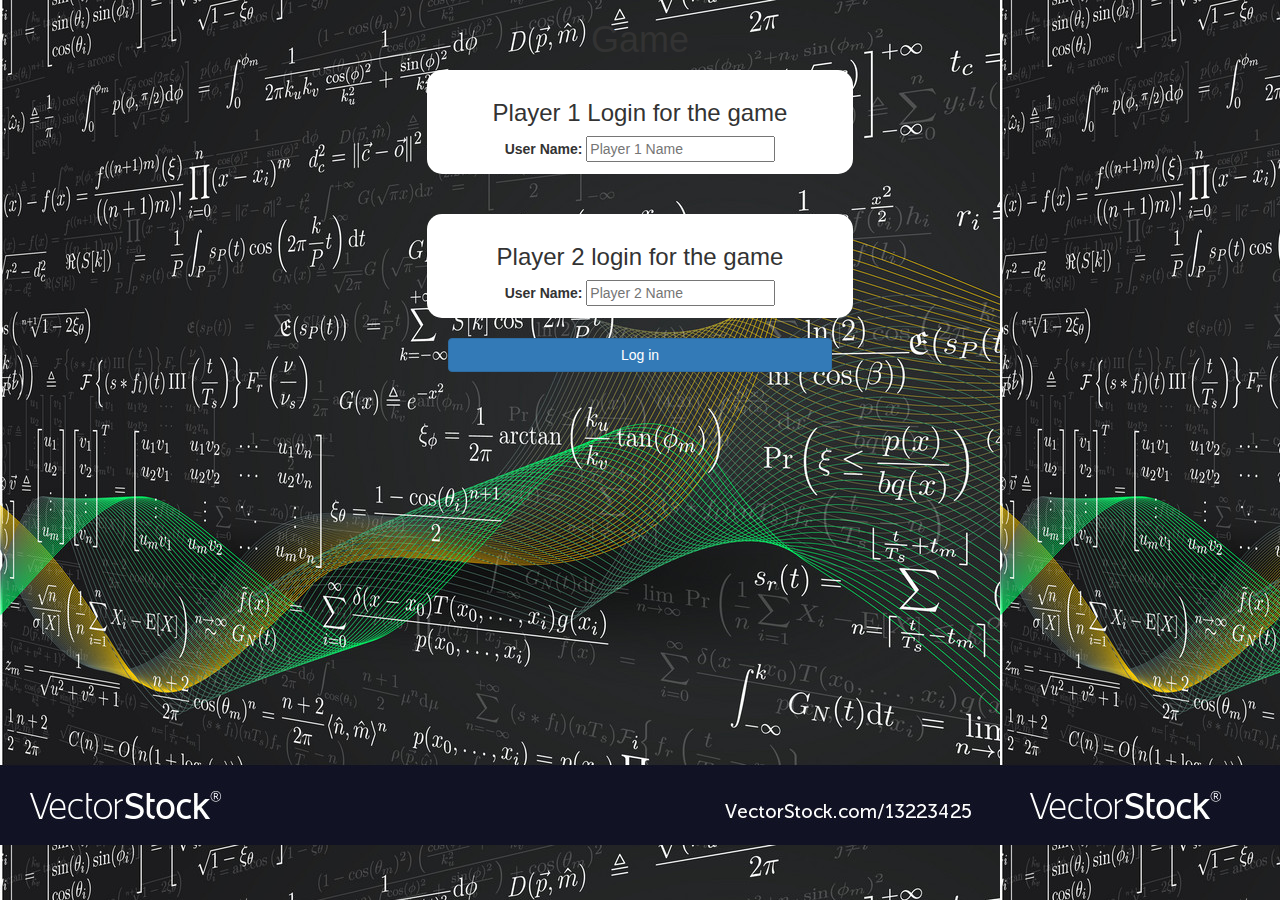
<file: index.html>
<!DOCTYPE html>
<html>
<head>
	<title>The Math Quiz Game!</title>

<meta name="viewport" content="width=device-width, initial-scale=1">
<link rel="stylesheet" href="https://maxcdn.bootstrapcdn.com/bootstrap/3.4.0/css/bootstrap.min.css">
<script src="https://ajax.googleapis.com/ajax/libs/jquery/3.4.1/jquery.min.js"></script>
<script src="https://maxcdn.bootstrapcdn.com/bootstrap/3.4.0/js/bootstrap.min.js"></script>

<link rel="stylesheet" type="text/css" href="quiz_game.css">

<script src="quiz_game_login.js"></script>
</head>
<body background="mathematics-background-vector-13223425 (1).jpg">
	<center>
	<h1>Game</h1>
	<div class="col-lg-4 col-sm-8 col-xs-11 login_div1">
		<h3>Player 1 Login for the game</h3>
		<label>User Name:</label>
		<input type="text" id="player1_name_input" class="for-control" placeholder="Player 1 Name">
		<br>
	</div>
	<br>
	<br>
	<div class="col-lg-4 col-sm-8 col-xs-11 login_div2">
		<h3>Player 2 login for the game</h3>
		<label>User Name:</label>
		<input type="text" id="player2_name_input" class="for-control" placeholder="Player 2 Name">
		<br>
	</div>
	<br>
	<button style="width:30%" class="btn btn-primary" onclick="addUser()">Log in</button>
</html>

</body>
</html>
</file>
<file: quiz_game.css>
body
{
   background-image: mathematics-background-vector-13223425 (1).jpg;
}

	.login_div1 , .login_div2
	{
		background: white;
		padding: 10px;
		float: none;
		border-radius: 15px;
	}


#player1_name , #player2_name
{
	display: inline-block;
	margin-left: 20px;
}
#word
{
	width: 60%;
}
#word_display
{
	letter-spacing: 5px;
}
#output
{
background: white;
border-radius: 10px;
border-top: 10px solid #AAAFF5
}
</file>
